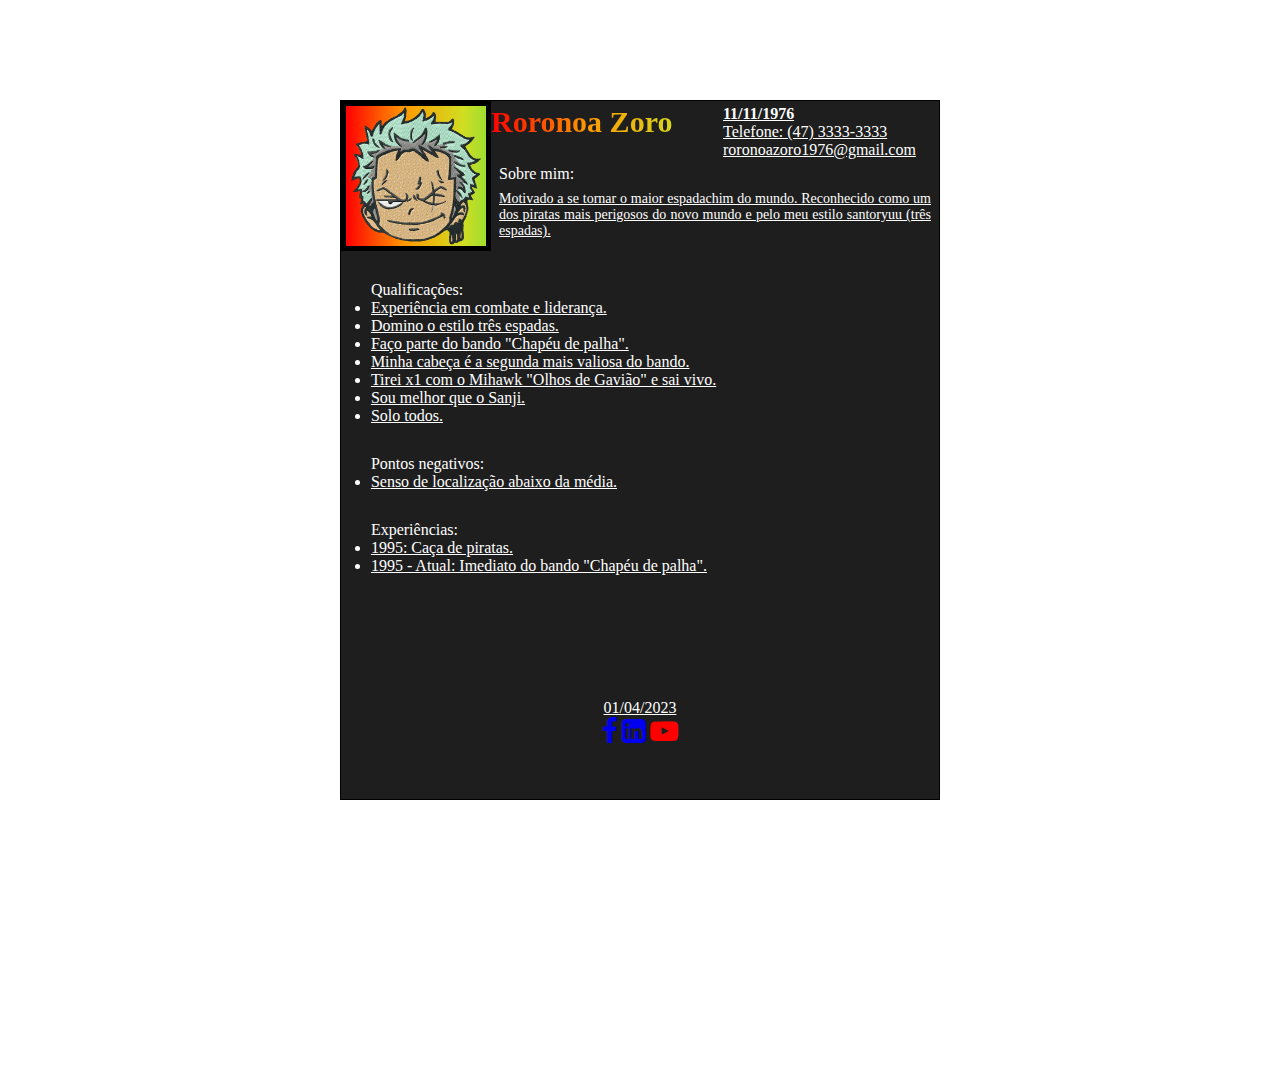
<file: index.html>
<!DOCTYPE html>
<html lang="en">

<head>
    <meta charset="UTF-8">
    <meta http-equiv="X-UA-Compatible" content="IE=edge">
    <meta name="viewport" content="width=device-width, initial-scale=1.0">
    <title>curriculozoro</title>
    <link rel="stylesheet" href="style-curriculum.css">
    <link rel="stylesheet" href="https://cdnjs.cloudflare.com/ajax/libs/font-awesome/4.7.0/css/font-awesome.min.css">
</head>

<body>
    <div class="caixamae">
        <div class="retrato">
            <img width="150px" height="150px" src="zoro.png" alt="">
            <span class="dataenome">
                <span class="spandebaixo">
                    <h1 class="nomedozoro">Roronoa Zoro</h1>
                    <span>
                        <h2 class="nascimento">11/11/1976</h2>
                        <p class="nascimento">Telefone: (47) 3333-3333</p>
                        <p class="nascimento">roronoazoro1976@gmail.com</p>
                    </span>
                </span>
                <span>
                    <p class="sobremim">Sobre mim:</p>
                    <p class="sobremimtext">Motivado a se tornar o maior espadachim do mundo. Reconhecido como um dos
                        piratas mais perigosos do novo mundo e pelo meu estilo santoryuu (três espadas).</p>
                </span>
            </span>
        </div>
        <ul class="lista">Qualificações:
            <li class="pontos">Experiência em combate e liderança.</li>
            <li class="pontos">Domino o estilo três espadas.</li>
            <li class="pontos">Faço parte do bando "Chapéu de palha".</li>
            <li class="pontos">Minha cabeça é a segunda mais valiosa do bando.</li>
            <li class="pontos">Tirei x1 com o Mihawk "Olhos de Gavião" e sai vivo.</li>
            <li class="pontos">Sou melhor que o Sanji.</li>
            <li class="pontos">Solo todos.</li>
        </ul>
        <ul class="listanegativa">Pontos negativos:
            <li class="pontos">Senso de localização abaixo da média.</li>
        </ul>
        <ul class="experiencias">Experiências:
            <li class="pontos">1995: Caça de piratas.</li>
            <li class="pontos">1995 - Atual: Imediato do bando "Chapéu de palha".</li>
        </ul>
        <footer>
            <p class="footerd">01/04/2023</p>
            <span>
                <a href="https://pt-br.facebook.com/" target="_blank"><i style="font-size: 28px;"
                        class="fa fa-facebook"></i></a>
                <a href="https://pt.linkedin.com/" target="_blank"><i style="font-size: 28px;"
                        class="fa fa-linkedin-square"></i></a>
                <a href="https://www.youtube.com/" target="_blank"><i style="font-size: 28px; color: red;"
                        class="fa fa-youtube-play"></i></a>
            </span>
        </footer>
    </div>
</body>

</html>
</file>
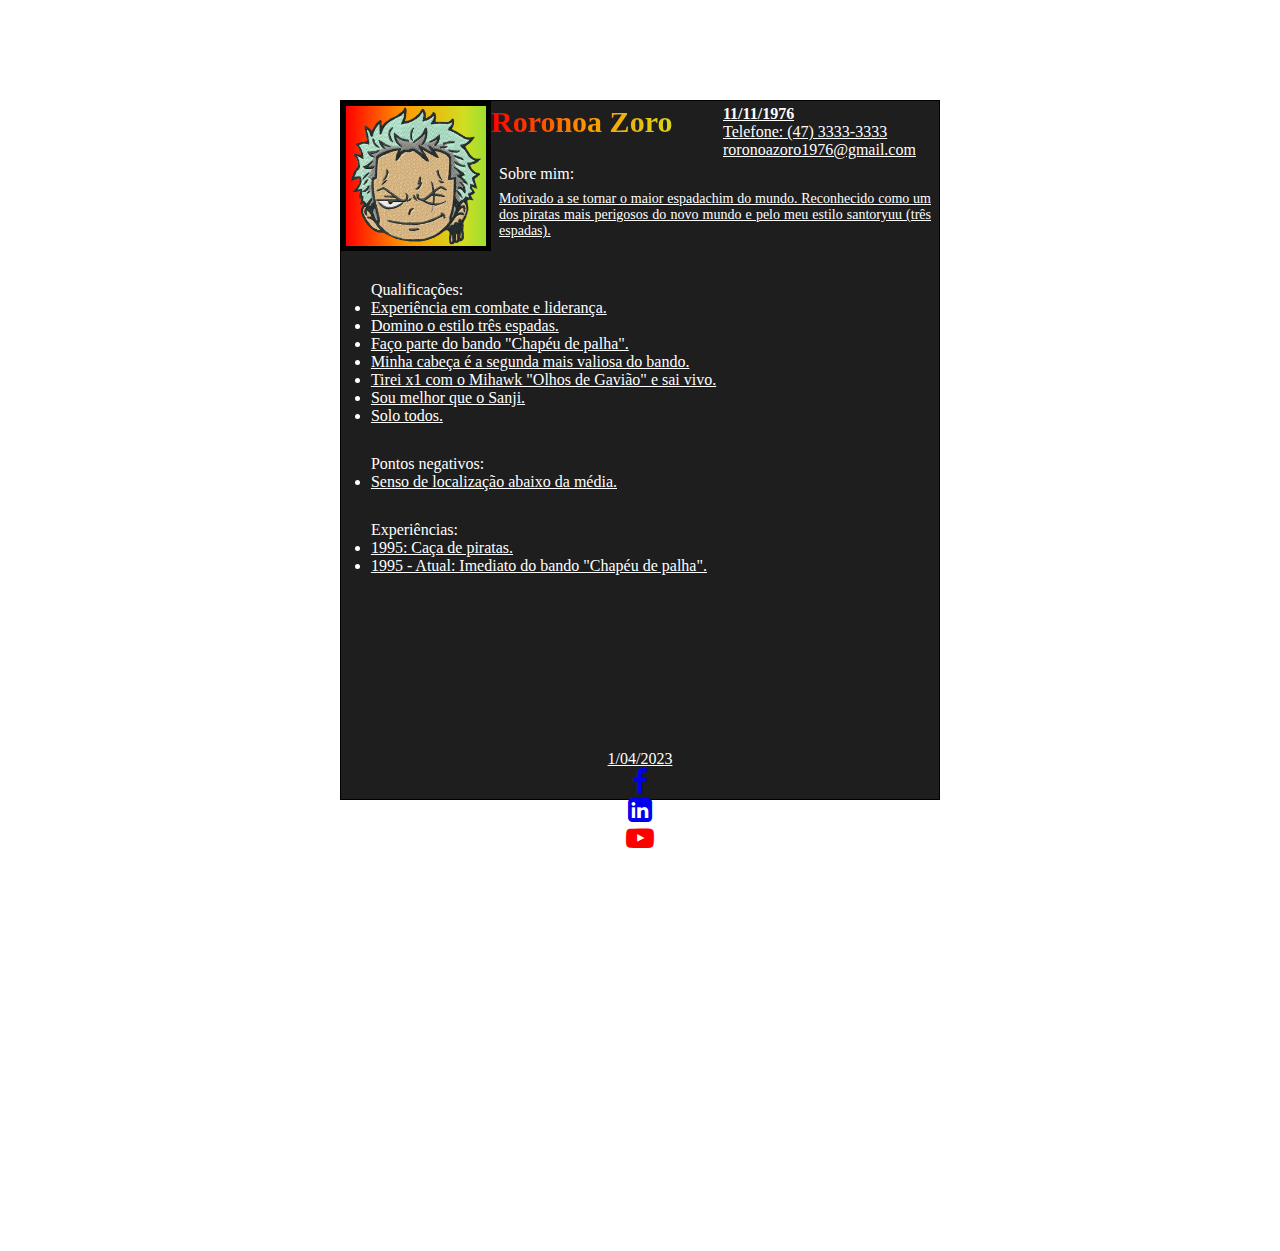
<file: curriculo.html>
<!DOCTYPE html>
<html lang="en">

<head>
    <meta charset="UTF-8">
    <meta http-equiv="X-UA-Compatible" content="IE=edge">
    <meta name="viewport" content="width=device-width, initial-scale=1.0">
    <title>curriculozoro</title>
    <link rel="stylesheet" href="style-curriculum.css">
    <link rel="stylesheet" href="https://cdnjs.cloudflare.com/ajax/libs/font-awesome/4.7.0/css/font-awesome.min.css">
</head>

<body>
    <div class="caixamae">
        <div class="retrato">
            <img width="150px" height="150px" src="zoro.png" alt="">
            <span class="dataenome">
                <span class="spandebaixo">
                    <h1 class="nomedozoro">Roronoa Zoro</h1>
                    <span>
                        <h2 class="nascimento">11/11/1976</h2>
                        <p class="nascimento">Telefone: (47) 3333-3333</p>
                        <p class="nascimento">roronoazoro1976@gmail.com</p>
                    </span>
                </span>
                <span>
                    <p class="sobremim">Sobre mim:</p>
                    <p class="sobremimtext">Motivado a se tornar o maior espadachim do mundo. Reconhecido como um dos
                        piratas mais perigosos do novo mundo e pelo meu estilo santoryuu (três espadas).</p>
                </span>
            </span>
        </div>
        <ul class="lista">Qualificações:
            <li class="pontos">Experiência em combate e liderança.</li>
            <li class="pontos">Domino o estilo três espadas.</li>
            <li class="pontos">Faço parte do bando "Chapéu de palha".</li>
            <li class="pontos">Minha cabeça é a segunda mais valiosa do bando.</li>
            <li class="pontos">Tirei x1 com o Mihawk "Olhos de Gavião" e sai vivo.</li>
            <li class="pontos">Sou melhor que o Sanji.</li>
            <li class="pontos">Solo todos.</li>
        </ul>
        <ul class="listanegativa">Pontos negativos:
            <li class="pontos">Senso de localização abaixo da média.</li>
        </ul>
        <ul class="experiencias">Experiências:
            <li class="pontos">1995: Caça de piratas.</li>
            <li class="pontos">1995 - Atual: Imediato do bando "Chapéu de palha".</li>
        </ul>
    </div>
    <footer>
        <p class="footerd">1/04/2023</p>
        <a href="https://pt-br.facebook.com/" target="_blank"><i style="font-size: 28px;"
                class="fa fa-facebook"></i></a>
        <a href="https://pt.linkedin.com/" target="_blank"><i style="font-size: 28px;"
                class="fa fa-linkedin-square"></i></a>
        <a href="https://www.youtube.com/" target="_blank"><i style="font-size: 28px; color: red;"
                class="fa fa-youtube-play"></i></a>
    </footer>
</body>

</html>
</file>
<file: style-curriculum.css>
body {
    display: flex;
    justify-content: center;
    align-items: center;
    flex-direction: column;
    width: 100vw;
    height: 100vh;
    overflow: hidden;
}

* {
    box-sizing: border-box;
    margin: 0;
    padding: 0;
    outline: none;
    border: none;
}

img {
    background: linear-gradient(90deg,
            rgba(255, 0, 0, 1) 0%,
            rgba(255, 154, 0, 1) 10%,
            rgba(208, 222, 33, 1) 20%,
            rgba(79, 220, 74, 1) 30%,
            rgba(63, 218, 216, 1) 40%,
            rgba(47, 201, 226, 1) 50%,
            rgba(28, 127, 238, 1) 60%,
            rgba(95, 21, 242, 1) 70%,
            rgba(186, 12, 248, 1) 80%,
            rgba(251, 7, 217, 1) 90%,
            rgba(255, 0, 0, 1) 100%);
    background-size: 420% 420%;
    z-index: 2;
    border: 5px solid rgb(0, 0, 0);
    animation: changeColor 2s infinite, gradient 2s infinite;
}

@-webkit-keyframes gradient {
    0% {
        background-position: 0% 50%;
    }

    50% {
        background-position: 100% 50%;
    }

    100% {
        background-position: 0% 50%;
    }
}

@keyframes gradient {
    0% {
        background-position: 0% 50%;
    }

    50% {
        background-position: 100% 50%;
    }

    100% {
        background-position: 0% 50%;
    }
}


@keyframes changeColor {
    0% {
        border: 3px solid rgba(255, 0, 0, 1)
    }

    10% {
        border: 3px solid rgba(255, 154, 0, 1)
    }

    20% {
        border: 3px solid rgba(208, 222, 33, 1)
    }

    30% {
        border: 3px solid rgba(79, 220, 74, 1)
    }

    40% {
        border: 3px solid rgba(63, 218, 216, 1)
    }

    50% {
        border: 3px solid rgba(47, 201, 226, 1)
    }

    60% {
        border: 3px solid rgba(28, 127, 238, 1)
    }

    70% {
        border: 3px solid rgba(95, 21, 242, 1)
    }

    80% {
        border: 3px solid rgba(186, 12, 248, 1)
    }

    90% {
        border: 3px solid rgba(251, 7, 217, 1)
    }

    100% {
        border: 3px solid rgba(255, 0, 0, 1)
    }
}


.retrato {
    width: 100%;
    height: 150px;
    align-items: center;
    display: flex;
    justify-content: space-between;
    flex-direction: row;
}

.caixamae {
    width: 600px;
    height: 700px;
    border: 1px solid black;
    background-color: #1E1E1E;
    position: relative;
}

.nomedozoro {
    width: 232px;
    font-size: 30px;
    font-family: "Comic Sans MS";
    color: white;
    text-decoration: underline;
    background: linear-gradient(90deg,
            rgba(255, 0, 0, 1) 0%,
            rgba(255, 154, 0, 1) 10%,
            rgba(208, 222, 33, 1) 20%,
            rgba(79, 220, 74, 1) 30%,
            rgba(63, 218, 216, 1) 40%,
            rgba(47, 201, 226, 1) 50%,
            rgba(28, 127, 238, 1) 60%,
            rgba(95, 21, 242, 1) 70%,
            rgba(186, 12, 248, 1) 80%,
            rgba(251, 7, 217, 1) 90%,
            rgba(255, 0, 0, 1) 100%);
    background-size: 420% 420%;
    -webkit-animation: gradient 3s ease infinite;
    animation: gradient 3s ease infinite;
    background-clip: text;
    -webkit-background-clip: text;
    -webkit-text-fill-color: transparent;
}

.nascimento {
    color: white;
    font-family: "Comic Sans MS";
    text-decoration: underline;
    /* background-color: red; */
    font-size: 16px;
}

.dataenome {
    display: flex;
    align-items: center;
    justify-content: start;
    flex-wrap: wrap;
    gap: 0.4rem;
}

.sobremim {
    display: flex;
    color: white;
    font-family: "Comic Sans MS";
    align-self: flex-start;
    padding-left: 0.5rem;
}

.sobremimtext {
    color: white;
    text-decoration: underline;
    font-family: "Comic Sans MS";
    text-align: justify;
    font-size: 14px;
    line-height: 1rem;
    padding: 0.5rem;
}

.lista {
    color: white;
    font-family: "Comic Sans MS";
    margin-left: 5%;
    display: flex;
    margin-top: 5%;
    flex-direction: column;
}

.pontos {
    text-decoration: underline;
}

.listanegativa {
    color: white;
    font-family: "Comic Sans MS";
    margin-left: 5%;
    display: flex;
    margin-top: 5%;
    flex-direction: column;
}

.experiencias {
    color: white;
    font-family: "Comic Sans MS";
    margin-left: 5%;
    display: flex;
    margin-top: 5%;
    flex-direction: column;
}

.spandebaixo {
    display: flex;
    justify-content: space-between;
    flex-direction: row;
}

footer {
    position: absolute;
    top: 39%;
    display: flex;
    align-items: center;
    justify-content: center;
    height: 100%;
    width: 100%;
    flex-direction: column;
}

.footerd {
    color: white;
    font-family: "Comic Sans MS";
    text-decoration: underline;
}

/* fix */
</file>
